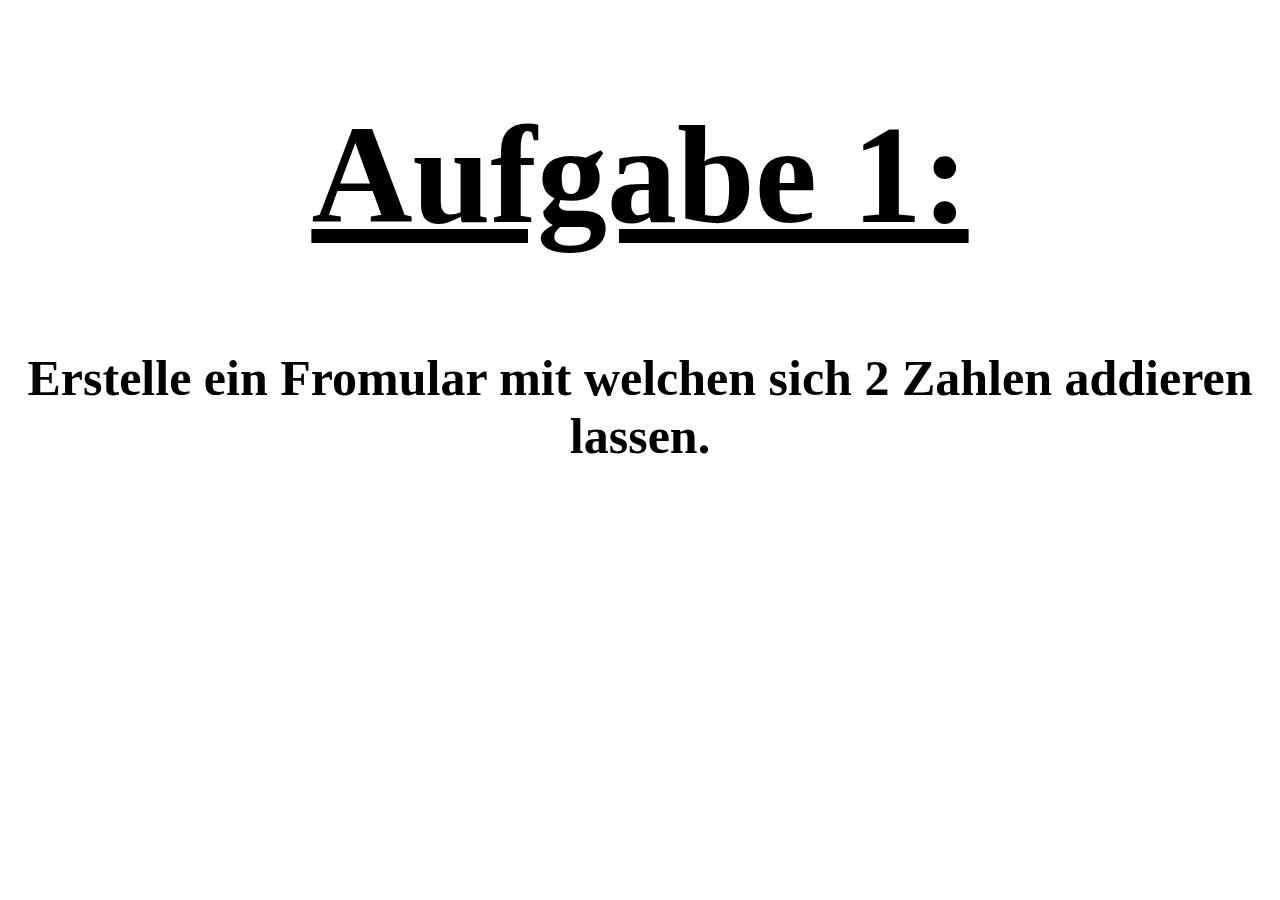
<file: Aufgabe 1.html>
<!DOCTYPE html>
<html lang="en">
<head>
    <meta charset="UTF-8">
    <meta name="viewport" content="width=device-width, initial-scale=1.0">
    <title>Aufgabe 1</title>
    <link rel="stylesheet" href="style1.css">
</head>
<body>
<h1><ins>Aufgabe 1:</ins></h1>
</body>
<h3>
Erstelle ein Fromular mit welchen sich 2 Zahlen addieren lassen.
</h3>
</html>
</file>
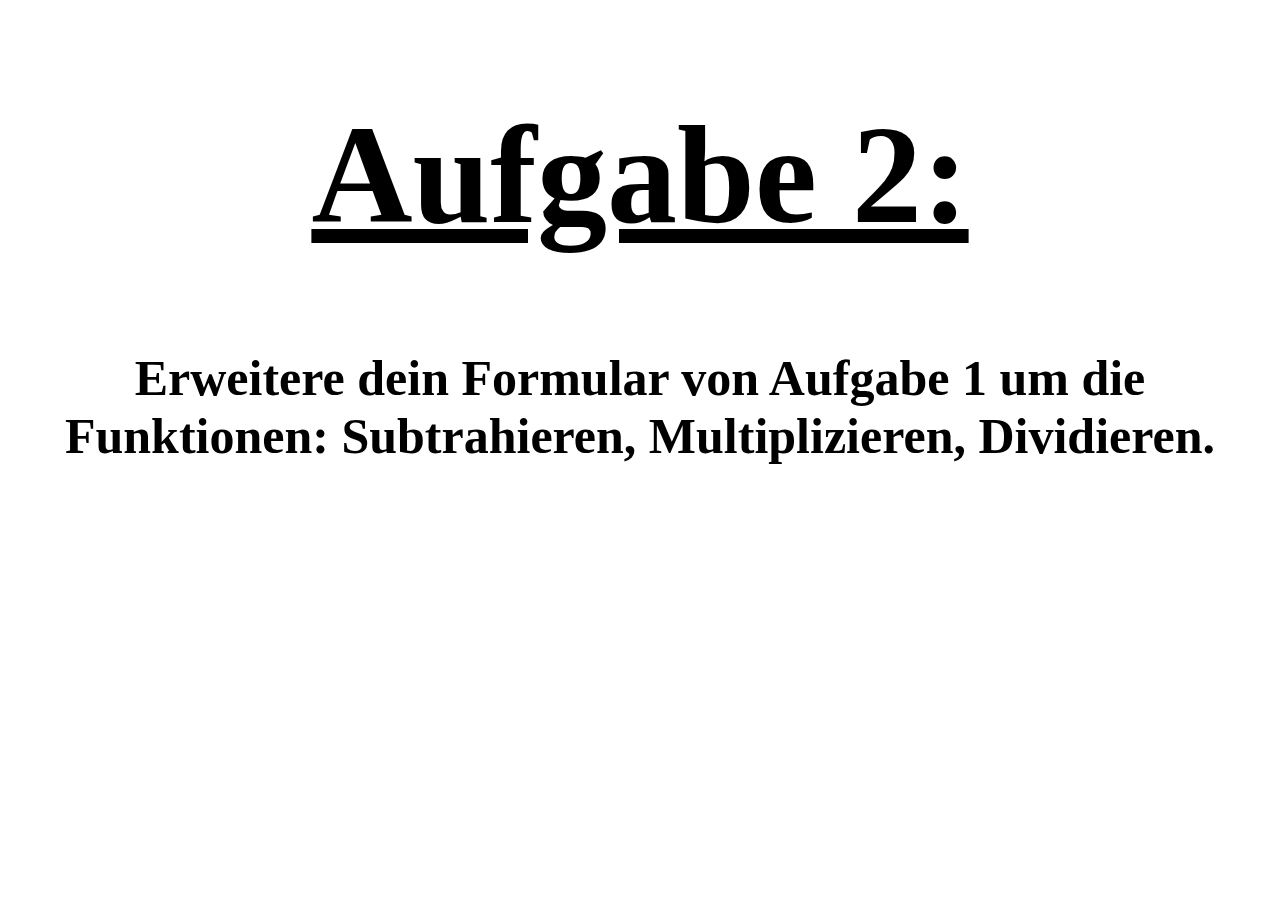
<file: Aufgabe 2.html>
<!DOCTYPE html>
<html lang="en">
<head>
    <meta charset="UTF-8">
    <meta name="viewport" content="width=device-width, initial-scale=1.0">
    <title>Aufgabe 2</title>
    <link rel="stylesheet" href="style1.css">
</head>
<body>
    <h1><ins>Aufgabe 2:</ins></h1>
</body>
<body1>
    <h3>
        Erweitere dein Formular von Aufgabe 1 um die Funktionen: Subtrahieren, Multiplizieren, Dividieren.
    </h3>
</body1>
</html>
</file>
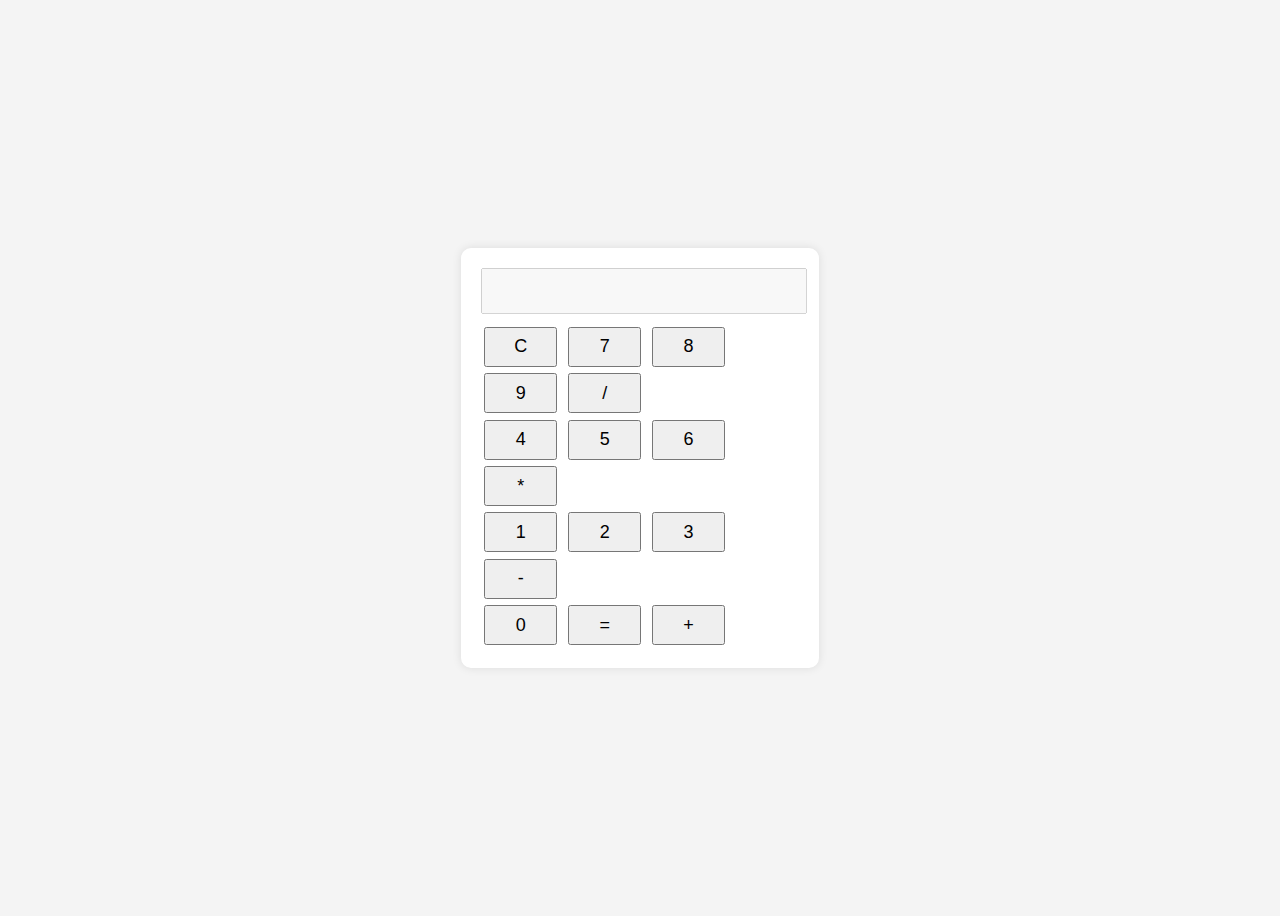
<file: Aufgabe 3.html>
<!DOCTYPE html>
<html lang="de">
<head>
    <meta charset="UTF-8">
    <meta name="viewport" content="width=device-width, initial-scale=1.0">
    <title>Taschenrechner</title>
    <style>
        body {
            font-family: Arial, sans-serif;
            display: flex;
            justify-content: center;
            align-items: center;
            height: 100vh;
            background-color: #f4f4f4;
        }
        #calculator {
            background: white;
            padding: 20px;
            border-radius: 10px;
            box-shadow: 0 0 10px rgba(0, 0, 0, 0.1);
        }
        input[type="text"] {
            width: 100%;
            height: 40px;
            font-size: 24px;
            text-align: right;
            margin-bottom: 10px;
        }
        button {
            width: 23%;
            height: 40px;
            font-size: 18px;
            margin: 1%;
            cursor: pointer;
        }
    </style>
</head>
<body>

<div id="calculator">
    <input type="text" id="display" disabled>
    <div>
        <button onclick="clearDisplay()">C</button>
        <button onclick="appendToDisplay('7')">7</button>
        <button onclick="appendToDisplay('8')">8</button>
        <button onclick="appendToDisplay('9')">9</button>
        <button onclick="appendToDisplay('/')">/</button>
    </div>
    <div>
        <button onclick="appendToDisplay('4')">4</button>
        <button onclick="appendToDisplay('5')">5</button>
        <button onclick="appendToDisplay('6')">6</button>
        <button onclick="appendToDisplay('*')">*</button>
    </div>
    <div>
        <button onclick="appendToDisplay('1')">1</button>
        <button onclick="appendToDisplay('2')">2</button>
        <button onclick="appendToDisplay('3')">3</button>
        <button onclick="appendToDisplay('-')">-</button>
    </div>
    <div>
        <button onclick="appendToDisplay('0')">0</button>
        <button onclick="calculateResult()">=</button>
        <button onclick="appendToDisplay('+')">+</button>
    </div>
</div>

<script>
    function appendToDisplay(value) {
        document.getElementById('display').value += value;
    }

    function clearDisplay() {
        document.getElementById('display').value = '';
    }

    function calculateResult() {
        const display = document.getElementById('display');
        try {
            display.value = eval(display.value);
        } catch (error) {
            display.value = 'Fehler';
        }
    }
</script>

</body>
</html>
</file>
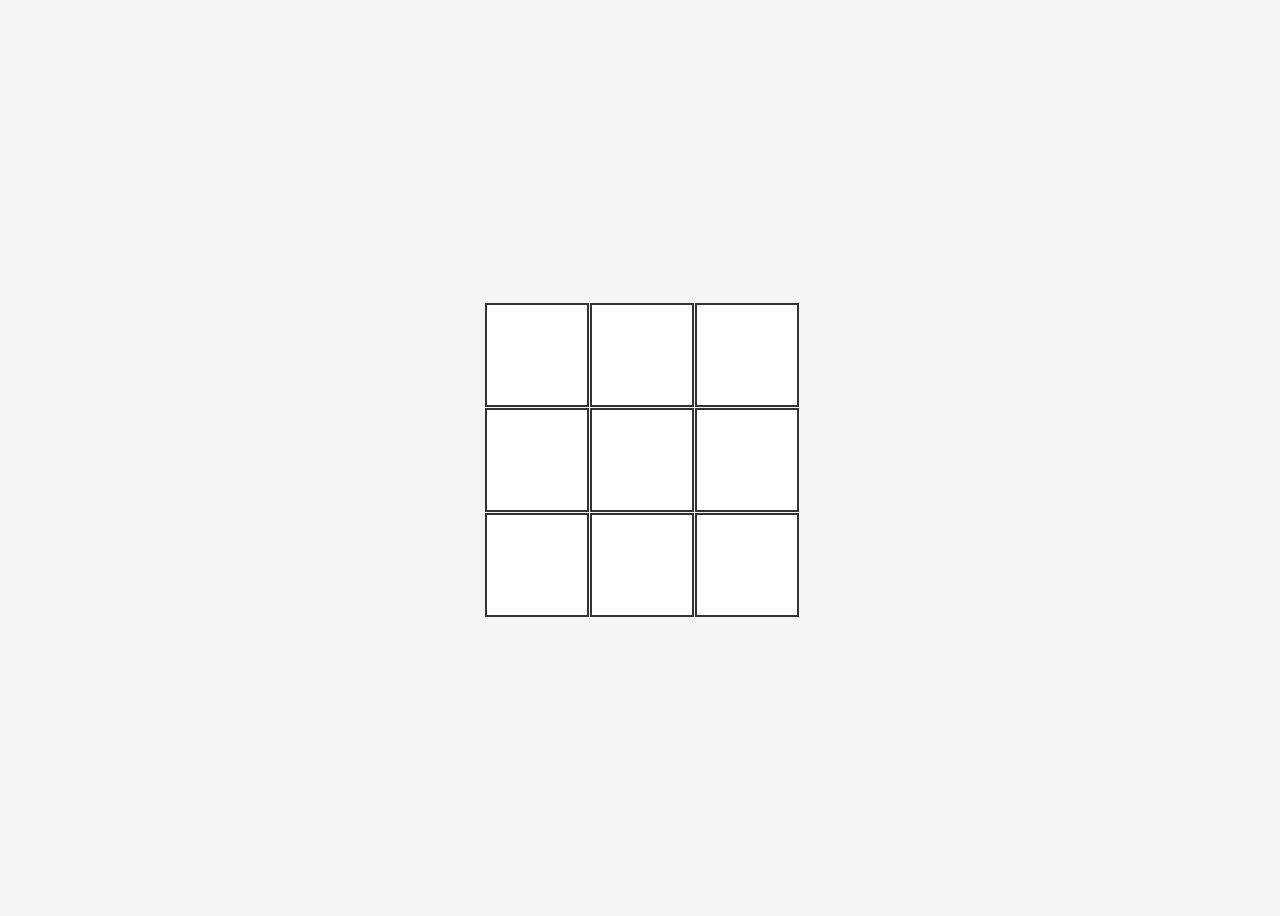
<file: Aufgabe 4.html>
<!DOCTYPE html>
<html lang="de">
<head>
    <meta charset="UTF-8">
    <meta name="viewport" content="width=device-width, initial-scale=1.0">
    <title>Tic Tac Toe</title>
    <style>
        body {
            font-family: Arial, sans-serif;
            display: flex;
            justify-content: center;
            align-items: center;
            height: 100vh;
            background-color: #f4f4f4;
        }
        #game {
            display: grid;
            grid-template-columns: repeat(3, 100px);
            grid-template-rows: repeat(3, 100px);
            gap: 5px;
        }
        .cell {
            width: 100px;
            height: 100px;
            background-color: white;
            border: 2px solid #333;
            display: flex;
            justify-content: center;
            align-items: center;
            font-size: 36px;
            cursor: pointer;
        }
        .cell:hover {
            background-color: #e0e0e0;
        }
        #message {
            margin-top: 20px;
            font-size: 24px;
        }
    </style>
</head>
<body>

<div id="game"></div>
<div id="message"></div>

<script>
    const gameBoard = document.getElementById('game');
    const messageDisplay = document.getElementById('message');
    let currentPlayer = 'X';
    let board = ['', '', '', '', '', '', '', '', ''];
    let isGameActive = true;

    const winningConditions = [
        [0, 1, 2],
        [3, 4, 5],
        [6, 7, 8],
        [0, 3, 6],
        [1, 4, 7],
        [2, 5, 8],
        [0, 4, 8],
        [2, 4, 6]
    ];

    function createBoard() {
        board.forEach((cell, index) => {
            const cellElement = document.createElement('div');
            cellElement.classList.add('cell');
            cellElement.setAttribute('data-index', index);
            cellElement.addEventListener('click', handleCellClick);
            gameBoard.appendChild(cellElement);
        });
    }

    function handleCellClick(event) {
        const index = event.target.getAttribute('data-index');

        if (board[index] !== '' || !isGameActive) {
            return;
        }

        board[index] = currentPlayer;
        event.target.textContent = currentPlayer;

        checkResult();
    }

    function checkResult() {
        let roundWon = false;

        for (let i = 0; i < winningConditions.length; i++) {
            const [a, b, c] = winningConditions[i];
            if (board[a] === '' || board[b] === '' || board[c] === '') {
                continue;
            }
            if (board[a] === board[b] && board[b] === board[c]) {
                roundWon = true;
                break;
            }
        }

        if (roundWon) {
            messageDisplay.textContent = `Spieler ${currentPlayer} hat gewonnen!`;
            isGameActive = false;
            return;
        }

        if (!board.includes('')) {
            messageDisplay.textContent = 'Unentschieden!';
            isGameActive = false;
            return;
        }

        currentPlayer = currentPlayer === 'X' ? 'O' : 'X';
    }

    createBoard();
</script>

</body>
</html>
</file>
<file: style1.css>
body{
    text-align: center;
    font-size: 70px;
}
h2{
    text-align: left;
   
    
    font-size: 50px;
    color: rgb(0, 0, 0);
}
h3 {
    text-align: center;
    font-size: 50px;
    color: rgb(0, 0, 0);
}
</file>
